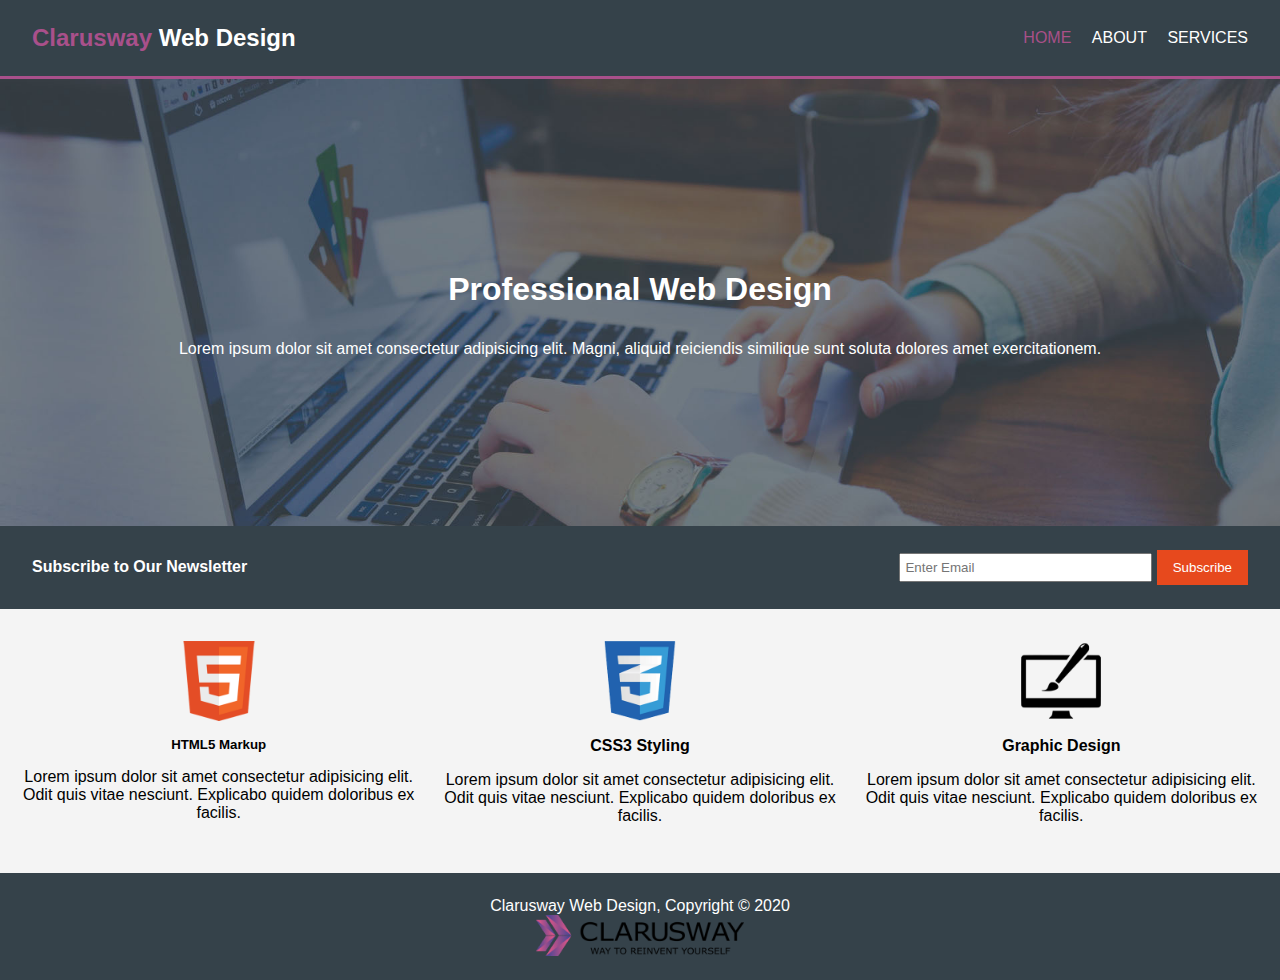
<file: index.html>
<!DOCTYPE html>
<html lang="en">
<head>
    <meta charset="UTF-8">
    <meta http-equiv="X-UA-Compatible" content="IE=edge">
    <meta name="viewport" content="width=device-width, initial-scale=1.0">
    <link rel="stylesheet" href="./style.css">
    <title>Website Page Design</title>
</head>
<body>
    <header>
        <h1><span>Clarusway</span> Web Design</h1>
        
            <ul>
                <li><a style="color: #A95088;" href="index.html">HOME</a></li>
                <li><a href="about.html">ABOUT</a></li>
                <li><a href="services.html">SERVICES</a></li>
            </ul>
        
    </header>
    <main>
         <section class="banner">
            <h2>Professional Web Design</h2>
            <p>Lorem ipsum dolor sit amet consectetur adipisicing elit. Magni, aliquid reiciendis similique sunt soluta dolores amet exercitationem.</p>
        </section>
        <section class="subscribe">
            <h4>Subscribe to Our Newsletter</h4>
            <div class="email">
                <input type="email" name="email" id="email" placeholder="Enter Email">
                <button class="submit">Subscribe</button>
            </div>
        </section>
        <section class="logos">
            <div class="html">
                <img src="./images/img/logo_html.png" alt="html logo">
                <h5>HTML5 Markup</h5>
                <p>Lorem ipsum dolor sit amet consectetur adipisicing elit. Odit quis vitae nesciunt. Explicabo quidem doloribus ex facilis.</p>
            </div>
            <div class="css">
                <img src="./images/img/logo_css.png" alt="css logo">
                <h4>CSS3 Styling</h4>
                <p>Lorem ipsum dolor sit amet consectetur adipisicing elit. Odit quis vitae nesciunt. Explicabo quidem doloribus ex facilis.</p>
            </div>
            <div class="graphic-design">
                <img src="./images/img/logo_brush.png" alt="graphic design">
                <h4>Graphic Design</h4>
                <p>Lorem ipsum dolor sit amet consectetur adipisicing elit. Odit quis vitae nesciunt. Explicabo quidem doloribus ex facilis.</p>
            </div>
        </section>
        <footer>
            <p>Clarusway Web Design, Copyright © 2020</p>
            <img src="./images/img/clarusway_logo.png" alt="clarusway_logo">
    </main>
</body>
</html>
</file>
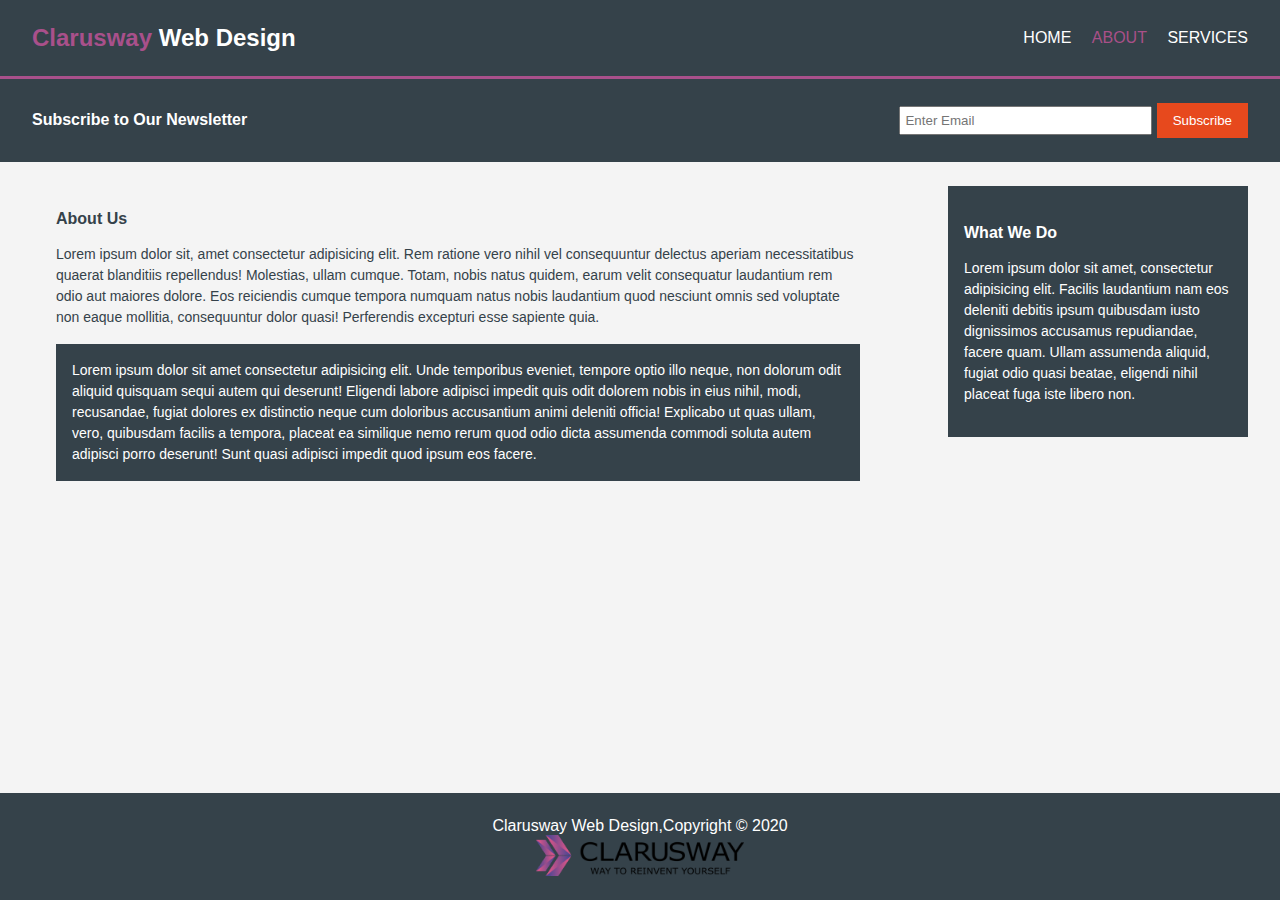
<file: about.html>
<!DOCTYPE html>
<html lang="en">
<head>
    <meta charset="UTF-8">
    <meta http-equiv="X-UA-Compatible" content="IE=edge">
    <meta name="viewport" content="width=device-width, initial-scale=1.0">
    <link rel="stylesheet" href="./style.css">
    <title>Clarusway Web Design</title>
</head>
<body>
    <header>
        <h1><span>Clarusway</span> Web Design</h1>
        <ul>
            <li><a href="index.html">HOME</a></li>
            <li><a style="color: #A95088;" href="about.html">ABOUT</a></li>
            <li><a href="services.html">SERVICES</a></li>
        </ul>
    </header>
    <main>
        <section class="subscribe">
            <h4>Subscribe to Our Newsletter</h4>
            <div class="email">
                <input type="email" name="email" id="email" placeholder="Enter Email">
                <button class="submit">Subscribe</button>
            </div>
        </section>
        <section class="about-us">
            <div class="left">
                <h4>About Us</h4>
                <p>Lorem ipsum dolor sit, amet consectetur adipisicing elit. Rem ratione vero nihil vel consequuntur delectus aperiam necessitatibus quaerat blanditiis repellendus! Molestias, ullam cumque. Totam, nobis natus quidem, earum velit consequatur laudantium rem odio aut maiores dolore. Eos reiciendis cumque tempora numquam natus nobis laudantium quod nesciunt omnis sed voluptate non eaque mollitia, consequuntur dolor quasi! Perferendis excepturi esse sapiente quia.</p>
            
            
                <p class="dark">Lorem ipsum dolor sit amet consectetur adipisicing elit. Unde temporibus eveniet, tempore optio illo neque, non dolorum odit aliquid quisquam sequi autem qui deserunt! Eligendi labore adipisci impedit quis odit dolorem nobis in eius nihil, modi, recusandae, fugiat dolores ex distinctio neque cum doloribus accusantium animi deleniti officia! Explicabo ut quas ullam, vero, quibusdam facilis a tempora, placeat ea similique nemo rerum quod odio dicta assumenda commodi soluta autem adipisci porro deserunt! Sunt quasi adipisci impedit quod ipsum eos facere.
                </p>
            </div>
            <div class="right dark">
                <h4>What We Do</h4>
                <p>
                    Lorem ipsum dolor sit amet, consectetur adipisicing elit. Facilis laudantium nam eos deleniti debitis ipsum quibusdam iusto dignissimos accusamus repudiandae, facere quam. Ullam assumenda aliquid, fugiat odio quasi beatae, eligendi nihil placeat fuga iste libero non. 
                </p>
            </div>
        </section>

        <footer>
            <p>Clarusway Web Design,Copyright © 2020</p>
            <img src="./images/img/clarusway_logo.png" alt="clarusway logo">
        </footer>
    </main>
</body>
</html>
</file>
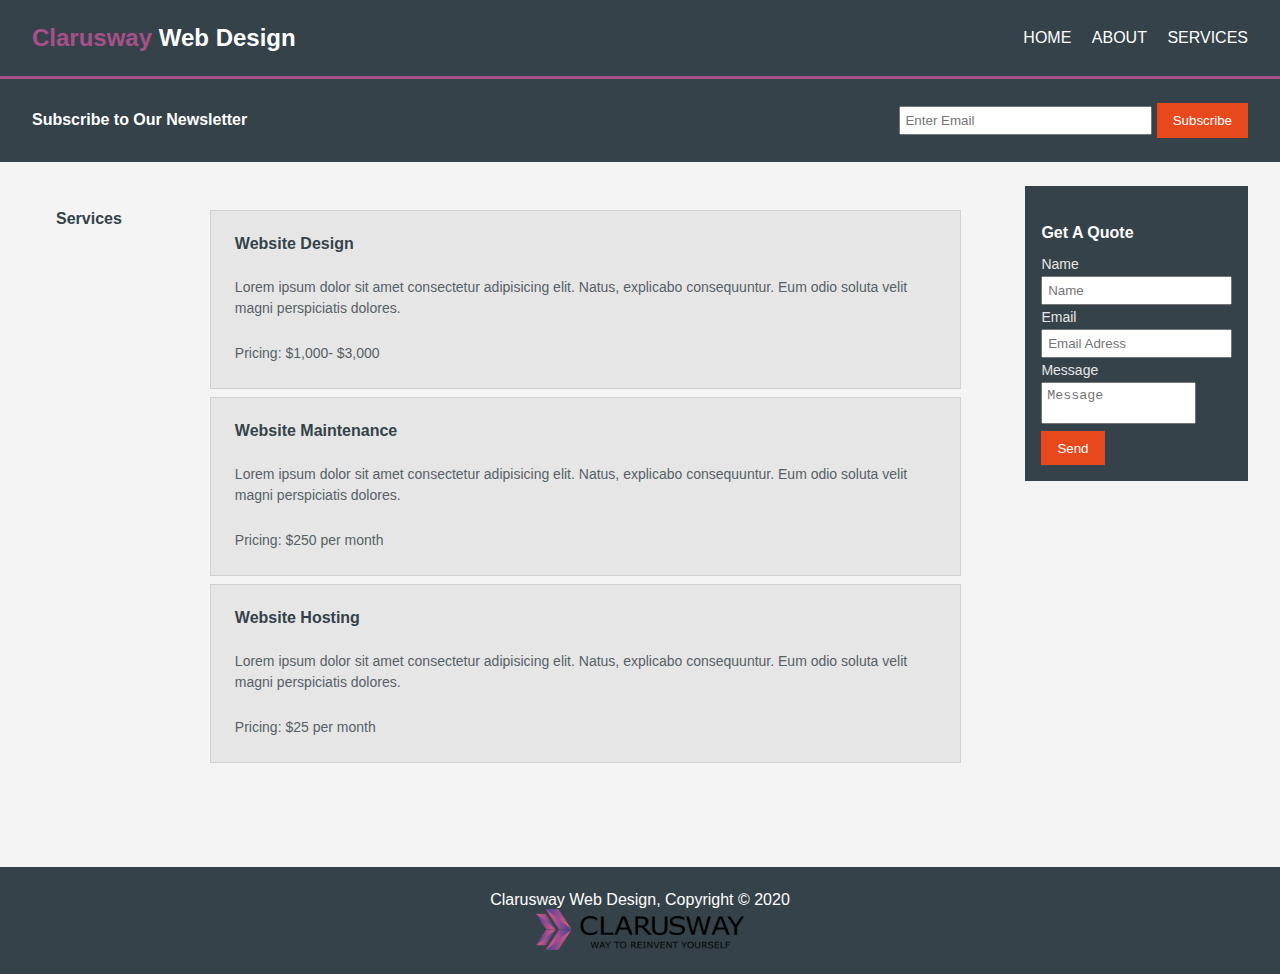
<file: services.html>
<!DOCTYPE html>
<html lang="en">
<head>
    <meta charset="UTF-8">
    <meta http-equiv="X-UA-Compatible" content="IE=edge">
    <meta name="viewport" content="width=device-width, initial-scale=1.0">
    <link rel="stylesheet" href="./style.css">
    <title>Document</title>
</head>
<body>
    <header>
        <h1><span>Clarusway</span> Web Design</h1>
        <ul>
            <li><a href="./index.html" target="_blank" rel="noopener noreferrer">HOME</a></li>
            <li><a href="./about.html">ABOUT</a></li>
            <li><a href="./services.html">SERVICES</a></li>
        </ul>
    </header>
    <MAIN>
        <section class="subscribe">
            <h4>Subscribe to Our Newsletter</h4>
            <div class="email">
                <input type="email" name="email" id="email" placeholder="Enter Email">
                <button class="submit">Subscribe</button>
            </div>
        </section>
        <section class="about-us">
            <div class="left">
                <h4>Services</h4>
            </div>
            <div class="cards">
                <div class="card">
                   <h4>Website Design</h4>
                   <p>Lorem ipsum dolor sit amet consectetur adipisicing elit. Natus, explicabo consequuntur. Eum odio soluta velit magni perspiciatis dolores.</p>
                   <p>Pricing: $1,000- $3,000</p>
                </div>
                <div class="card">
                    <h4>Website Maintenance</h4>
                    <p class="maintenance">Lorem ipsum dolor sit amet consectetur adipisicing elit. Natus, explicabo consequuntur. Eum odio soluta velit magni perspiciatis dolores.</p>
                    <p>Pricing: $250 per month</p>
                </div>
                <div class="card">
                    <h4>Website Hosting</h4>
                    <p>Lorem ipsum dolor sit amet consectetur adipisicing elit. Natus, explicabo consequuntur. Eum odio soluta velit magni perspiciatis dolores.</p>
                    <p>Pricing: $25 per month</p>
                </div>
            </div>
            <div class="right dark">
                <h4>Get A Quote</h4>
                <label for="name">Name</label>
                <div class="input">
                    <input type="text" name="name" id="name" placeholder="Name">
                </div>
                <label for="email">Email</label>
                <div class="input">
                    <input type="email" name="email" id="email" placeholder="Email Adress">
                </div>
                <label for="Message">Message</label>
                <div class="input">
                    <textarea name="message" id="message" cols="16" rows="2" placeholder="Message"></textarea>
                </div>
                <button class="submit">Send</button>
            </div>
        </section>
        <footer>
            <p>Clarusway Web Design, Copyright © 2020</p>
            <img src="./images/img/clarusway_logo.png" alt="clarusway_logo">
        </footer>
    </MAIN>
</body>
</html>
</file>
<file: style.css>
*{
    margin: 0;
    padding: 0;
}
html{
    height: 100%;
}
body{
    min-height: 100%;
    font-family: 'Segoe UI', Tahoma, Geneva, Verdana, sans-serif;
    display: flex;
    flex-direction: column;
}
header,.subscribe,footer{
    display: flex;
    justify-content: space-between;
    align-items: center;
    padding: 1.5rem 2rem;
    background-color: #35424A;
    color: #fff;
}
header{
    border-bottom: 3px solid #A9508B;
}

h1{
    font-size: 1.5rem;
}
h1 span{
    color: #A9508B;
}
li{
    display: inline-block;
    margin-left: 1rem;
    font-size: 1rem;
}
a{
    color: #fff;
    text-decoration: none;
}
a:hover{
    color: #A9508B;
    cursor: pointer;
}
main{
    display: flex;
    flex-direction: column;
    flex: 1;
    background-color: #F4F4F4;
}
.banner{
    background-image: url(./images/img/showcase.jpg);
    background-size: cover;
    background-position: center;
    color: #fff;
    text-align: center;
    padding: 10rem 6rem 10.5rem;
}
/* .container{
    position: relative;
    text-align: center;
    color: #F4F4F4;
}
.centered{
    position: absolute;
    top: 50%;
    left: 50%;
    transform: translate(-50%,-50%);
} */
h2{
    margin: 2rem;
    font-size: 2rem;
}
.subscribe input{
    padding: 0.5rem 0.3rem;
    width: 15rem;
}
.submit{
    padding: 0.6rem 1rem ;
    background-color: #E7491D;
    color: #fff;
    border: none;
    cursor: pointer;
}
.logos{
    display:flex;
    justify-content: center;
    gap: 1rem;
    padding: 2rem 1rem 3rem;
}
.logos > div{
    display: flex;
    flex-direction: column;
    align-items: center;
    gap: 1rem;
    text-align: center;
}
.logos img{
    width: 5rem;
}
footer{
    flex-direction: column;
}
footer img{
    width: 13rem;
}
/*About.html*/
a:hover{
    color: #A9508B;
    cursor: pointer;
}
.about-us{
    flex: 1;
    display: flex;
    padding: 1.5rem 2rem;
    gap: 4rem;
}
.about-us p{
    margin: 1rem 0;
    font-size: 14px;
    line-height: 1.5;
}
.dark{
    padding: 1rem;
    background-color: #35424A;
    color: #fff;
}
.dark h4{
    margin: 0.4rem 0 0.8rem;
}
.right{
    flex: 1;
    align-self: flex-start;
}
.right.dark{
    padding-top: 2rem;
}

.left{
    flex: 3;
}
/*services.html*/

 .left{
    margin: 1.5rem;
    color: #35424A;

} 
 .cards{ 
    display: flex;
    flex-direction: column;
    height: 93%;
    gap: 0.5rem;
    margin: 1.5rem 0;
    margin-bottom: 5rem;

 } 
 .card{
    background-color: #E6E6E6;
    padding: 1.5rem;
    flex: 1;
    display: flex;
    flex-direction: column;
    justify-content: center;
    gap: 1.5rem;
    border: 1px solid #d0d0d0;
    
    
}
.card p{
    margin: 0;
    color: #566166;
}
#name,#email,#message{
    padding: 0.3rem;
    margin: 0.2rem 0;
    
}
.right label{
    font-size: 14px;
    color: #E6E6E6;
}
.card > h4{
    color: #35424A;
} 
textarea{
    resize: none;
}
</file>
